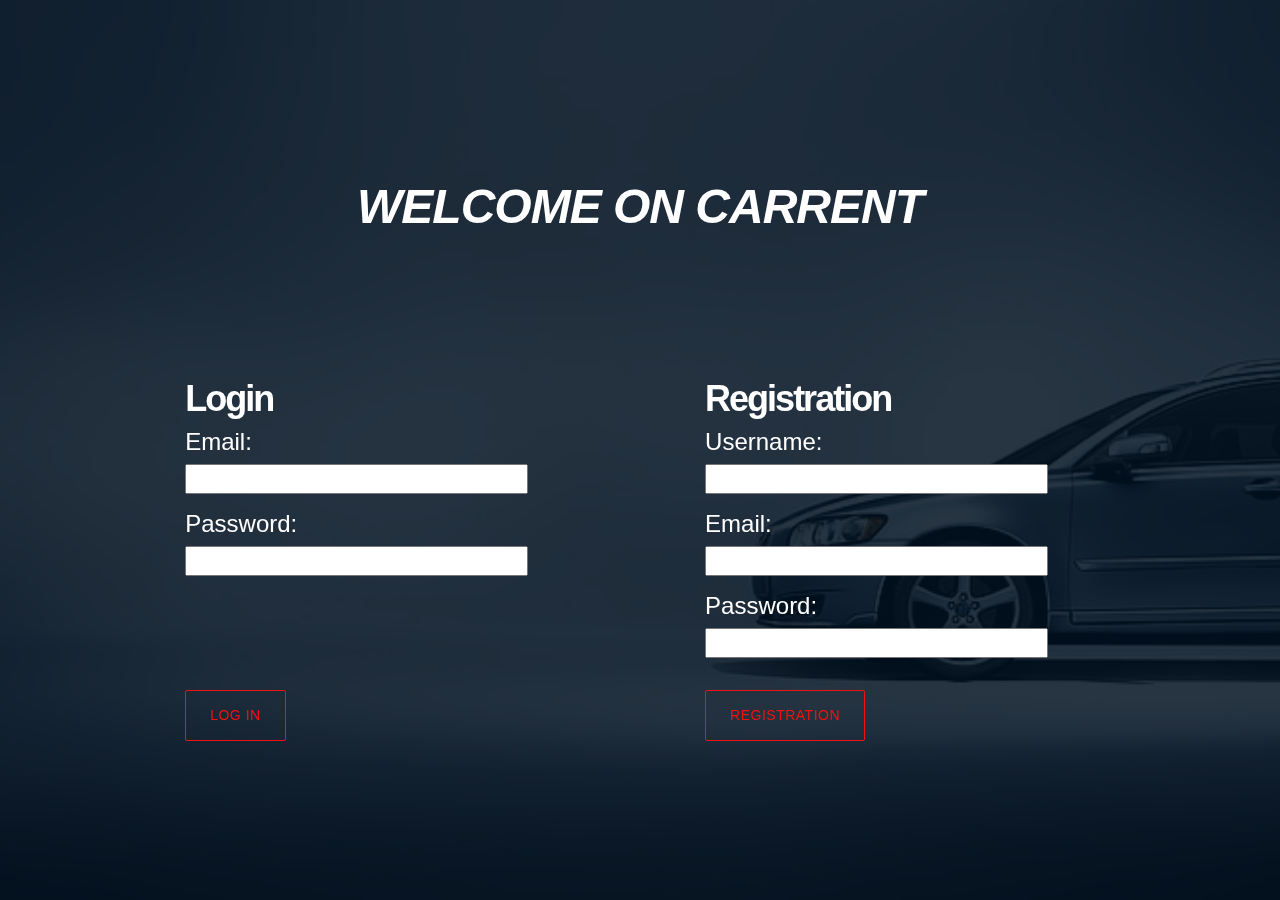
<file: views/login.html>
<!DOCTYPE html>
<html lang="en">

<head>
    <title>Car Rent</title>

    <meta charset="UTF-8">
    <meta http-equiv="X-UA-Compatible" content="IE=edge">
    <meta name="viewport" content="width=device-width, initial-scale=1.0">

    <link rel="stylesheet" href="../css/bootstrap.min.css">
    <link rel="stylesheet" href="../css/font-awesome.min.css">
    <link rel="stylesheet" href="../css/aos.css">

    <!-- CSS -->
    <link rel="stylesheet" href="../css/login.css">
</head>

<body>


    <section class="loginpage d-flex flex-column justify-content-center align-items-center" id="login">
        <div class="background"></div>

        <h1 class="mb-3" data-aos="fade-up" data-aos-delay="300ms">Welcome on CarRent</h1>

        <div class="container">
            <div class="row">
                <div class="col-6">
                    <h2 data-aos="fade-up" data-aos-delay="400ms">Login</h2>
                    <h4 data-aos="fade-up" data-aos-delay="500ms">Email:</h4>
                    <input type="email" class="mb-3" data-aos="fade-up" data-aos-delay="500ms" title="E-mail:">

                    <h4 data-aos="fade-up" data-aos-delay="600ms">Password:</h4>
                    <input type="password" class="mb-3" data-aos="fade-up" data-aos-delay="600ms">
                </div>
                <div class="col-6">
                    <h2 data-aos="fade-up" data-aos-delay="400ms">Registration</h2>
                    <h4 data-aos="fade-up" data-aos-delay="500ms">Username:</h4>
                    <input type="text" class="mb-3" data-aos="fade-up" data-aos-delay="500ms" title="Username:">

                    <h4 data-aos="fade-up" data-aos-delay="600ms">Email:</h4>
                    <input type="email" class="mb-3" data-aos="fade-up" data-aos-delay="600ms" title="E-mail:">

                    <h4 data-aos="fade-up" data-aos-delay="700ms">Password:</h4>
                    <input type="password" class="mb-3" data-aos="fade-up" data-aos-delay="700ms">
                </div>
            </div>
            <div class="button">
                <div class="row">
                    <div class="col-6">
                        <a href="index.html" type="button" class="btn custom-btn bordered mt-3" data-aos="fade-up"
                            data-aos-delay="600ms">Log
                            In</a>
                    </div>
                    <div class="col-6">
                        <a href="index.html" type="button" class="btn custom-btn bordered mt-3" data-aos="fade-up"
                            data-aos-delay="600ms">Registration</a>
                    </div>
                </div>
            </div>
        </div>
    </section>
    <!-- SCRIPTS -->
    <script src="../js/jquery.min.js"></script>
    <script src="../js/bootstrap.min.js"></script>
    <script src="../js/aos.js"></script>
    <script src="../js/smoothscroll.js"></script>
    <script src="../js/custom.js"></script>

</body>

</html>
</file>
<file: css/login.css>
:root {
    --primary-color:        #f11111;
    --white-color:          #ffffff;
    --dark-color:           #011120;
    --us-bg-color:          #dfdede;

    --gray-color:           #909090;
    --link-color:           #404040;
    --p-color:              #666262;

    --base-font-family:     'Plain', sans-serif;
    --font-weight-bold:     bold;
    --font-weight-normal:   normal;
    --font-weight-light:    300;
    --font-weight-thin:     100;

    --h1-font-size:         48px;
    --h2-font-size:         36px;
    --h3-font-size:         28px;
    --h4-font-size:         24px;
    --h5-font-size:         22px;
    --h6-font-size:         22px;
    --p-font-size:          18px;
    --base-font-size:       16px;
    --menu-font-size:       14px;

    --border-radius-large:  100%;
    --border-radius-small:  2px;
  }
  body {
    background: var(--white-color);
    font-family: var(--base-font-family);
  }

  h1,h2,h4 {
    font-weight: var(--font-weight-thin);
    line-height: normal;
    color: var(--white-color);
  }

  h1 {
    font-size: var(--h1-font-size);
    font-weight: var(--font-weight-bold);
    font-style: oblique;
    letter-spacing: -1px;
    text-transform: uppercase;
    margin: 20px 0;
    padding-bottom: 10%;
  }

  h2 {
    font-size: var(--h2-font-size);
    font-weight: var(--font-weight-bold);
    letter-spacing: -2px;
  }

  h4 {
    font-size: var(--h4-font-size);
  }

  input{
    width: 70%;
  }
  /*---------------------------------------
     LOGIN PAGE            
  -----------------------------------------*/
  .loginpage {
    background-image: url('../images/login-background.jpg');
    background-size: cover;
    background-position: top;
    background-repeat: no-repeat;
    vertical-align: middle;
    min-height: 100vh;
    position: relative;
  }
  /*---------------------------------------
     BACKGROUND SETTINGS            
  -----------------------------------------*/

  .background {
    background-image: url("../images/login-background.jpg");
    background: var(--dark-color);
    position: absolute;
    top: 0;
    right: 0;
    bottom: 0;
    left: 0;
    width: 100%;
    height: 100%;
    opacity: 0.85;
  }

  /*---------------------------------------
     LOGIN & REGISTRATION BLOCK            
  -----------------------------------------*/
  .container{
      padding-left: 9%;
  }

  /*---------------------------------------
     BUTTON           
  -----------------------------------------*/
  .custom-btn {
    background: transparent;
    border-radius: var(--border-radius-small);
    padding: 14px 24px;
    color: var(--white-color);
    font-size: var(--menu-font-size);
    font-weight: var(--font-weight-normal);
    text-transform: uppercase;
    letter-spacing: 0.5px;
    white-space: nowrap;
    transition: all 0.3s ease;
  }

  .custom-btn:hover {
    color: var(--primary-color);
  }

  .custom-btn:focus {
    box-shadow: none;
  }
  .custom-btn.bordered:hover,
  .custom-btn.bordered:focus,
  .custom-btn.bg-color:hover,
  .custom-btn.bg-color:focus {
    background: var(--white-color);
    border-color: transparent;
    color: var(--primary-color);
  }

  .bordered {
    border: 1px solid var(--primary-color);
    color: var(--primary-color);
  }

  .bg-color {
    background: var(--primary-color);
    color: var(--white-color);
  }
</file>
